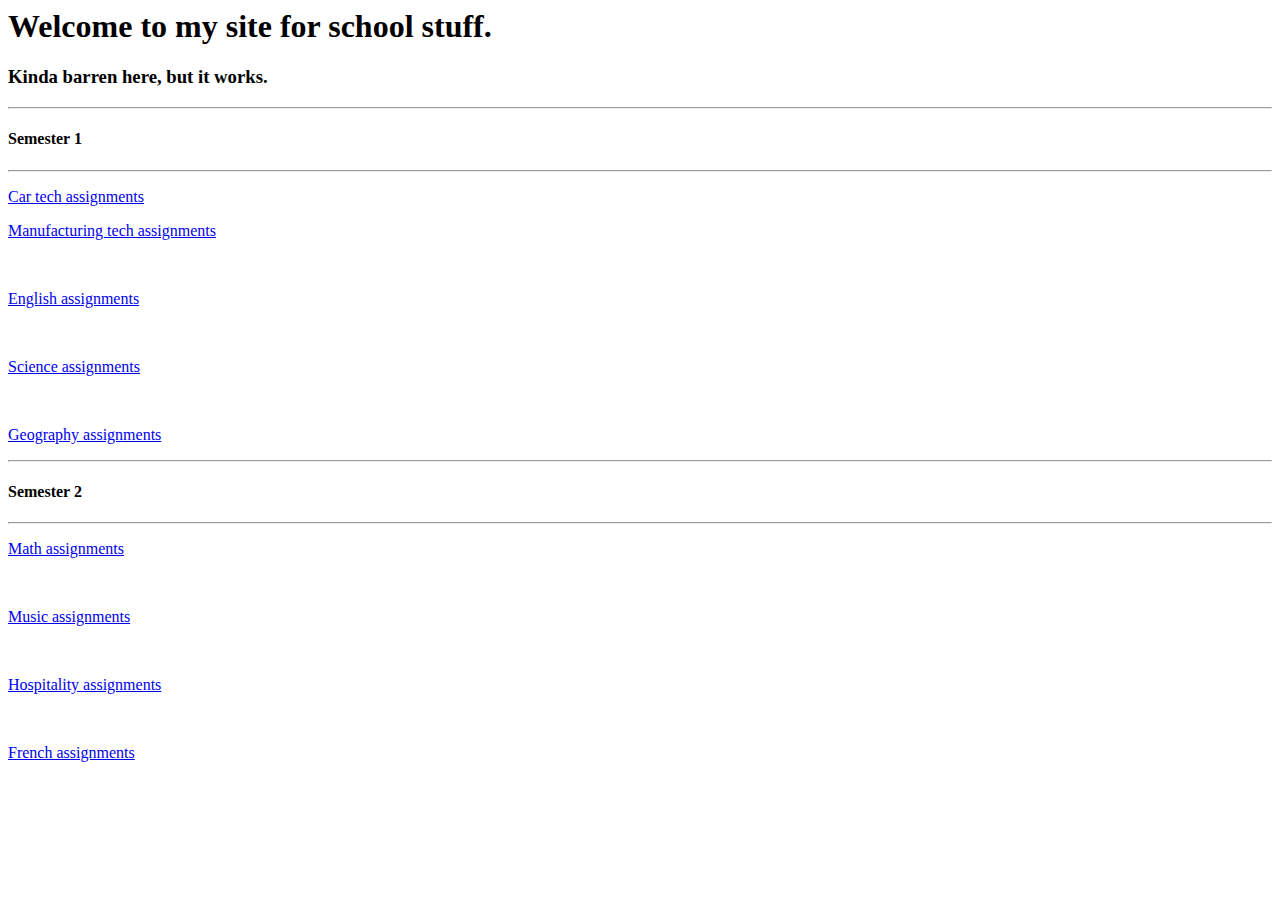
<file: index.html>
<html>
        <head>
                <meta charset="utf-8">
                <meta name="viewport" content="width=device-width, inital-scale=1">
                <title>rich0790's site</title>
                <link rel="icon" type="image/png" href="favicon.png">
        </head>
  
        <body>
                <h1>Welcome to my site for school stuff.</h1>
                <h3>Kinda barren here, but it works.</h3>
                <hr>
                <h4>Semester 1</h4>
                <hr>
                <p><a href="https://rich0790.github.io/nothing">Car tech assignments</a></p>
                <p><a href="https://rich0790.github.io/nothing">Manufacturing tech assignments</a></p>
                <br>
                <p><a href="https://rich0790.github.io/english things">English assignments</a></p>
                <br>
                <p><a href="https://rich0790.github.io/nothing">Science assignments</a></p>
                <br>
                <p><a href="https://rich0790.github.io/geography things">Geography assignments</a></p>
                <hr>
                <h4>Semester 2</h4>
                <hr>
                <p><a href="https://rich0790.github.io/nothing">Math assignments</a></p>
                <br>
                <p><a href="https://rich0790.github.io/nothing">Music assignments</a></p>
                <br>
                <p><a href="https://rich0790.github.io/nothing">Hospitality assignments</a></p>
                <br>
                <p><a href="https://rich0790.github.io/nothing">French assignments</a></p>
        </body>
</html>
</file>
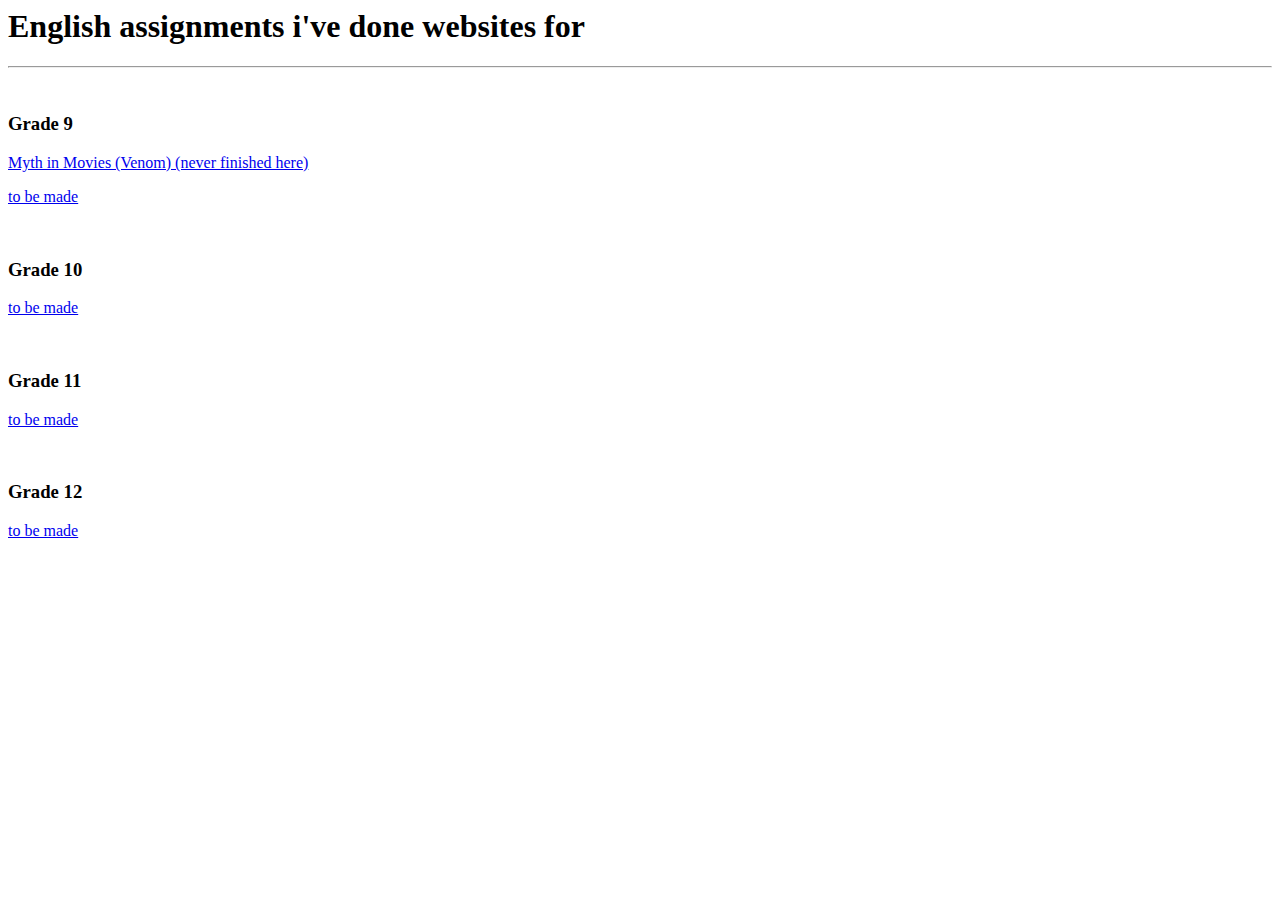
<file: english things/index.html>
<html>
        <head>
                <meta charset="utf-8">
                <meta name="viewport" content="width=device-width, inital-scale=1">
                <title>rich0790's site</title>
                <link rel="icon" type="image/png" href="favicon.png">
        </head>
  
        <body>
                <h1>English assignments i've done websites for</h1>
                <hr>
                <br>
                <h3>Grade 9</h3>
                <p><a href="https://rich0790.github.io/english things/myth in movies/">Myth in Movies (Venom) (never finished here)</a></p>
                <p><a href="https://rich0790.github.io/english things/">to be made</a></p>
                <br>
                <h3>Grade 10</h3>
                <p><a href="https://rich0790.github.io/english things/">to be made</a></p>
                <br>
                <h3>Grade 11</h3>
                <p><a href="https://rich0790.github.io/english things/">to be made</a></p>
                <br>
                <h3>Grade 12</h3>
                <p><a href="https://rich0790.github.io/english things/">to be made</a></p>
        </body>
</html>
</file>
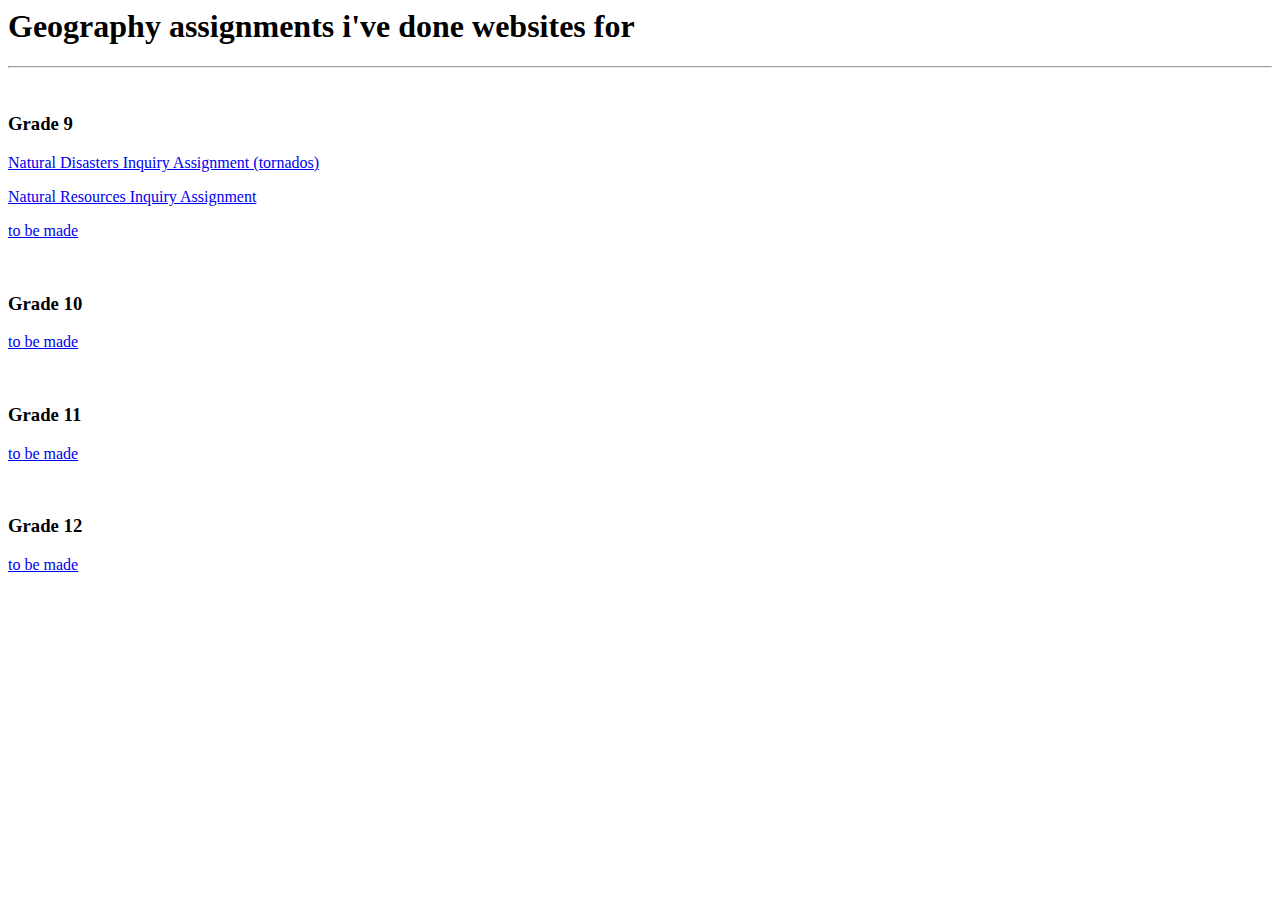
<file: geography things/index.html>
<html>
        <head>
                <meta charset="utf-8">
                <meta name="viewport" content="width=device-width, inital-scale=1">
                <title>rich0790's site</title>
                <link rel="icon" type="image/png" href="favicon.png">
        </head>
  
        <body>
                <h1>Geography assignments i've done websites for</h1>
                <hr>
                <br>
                <h3>Grade 9</h3>
                <p><a href="https://rich0790.github.io/geography things/natural disasters in canada/">Natural Disasters Inquiry Assignment (tornados)</a></p>
                <p><a href="https://rich0790.github.io/geography things/natural resources in canada/">Natural Resources Inquiry Assignment</a></p>
                <p><a href="https://rich0790.github.io/geography things/">to be made</a></p>
                <br>
                <h3>Grade 10</h3>
                <p><a href="https://rich0790.github.io/geography things/">to be made</a></p>
                <br>
                <h3>Grade 11</h3>
                <p><a href="https://rich0790.github.io/geography things/">to be made</a></p>
                <br>
                <h3>Grade 12</h3>
                <p><a href="https://rich0790.github.io/geography things/">to be made</a></p>
        </body>
</html>
</file>
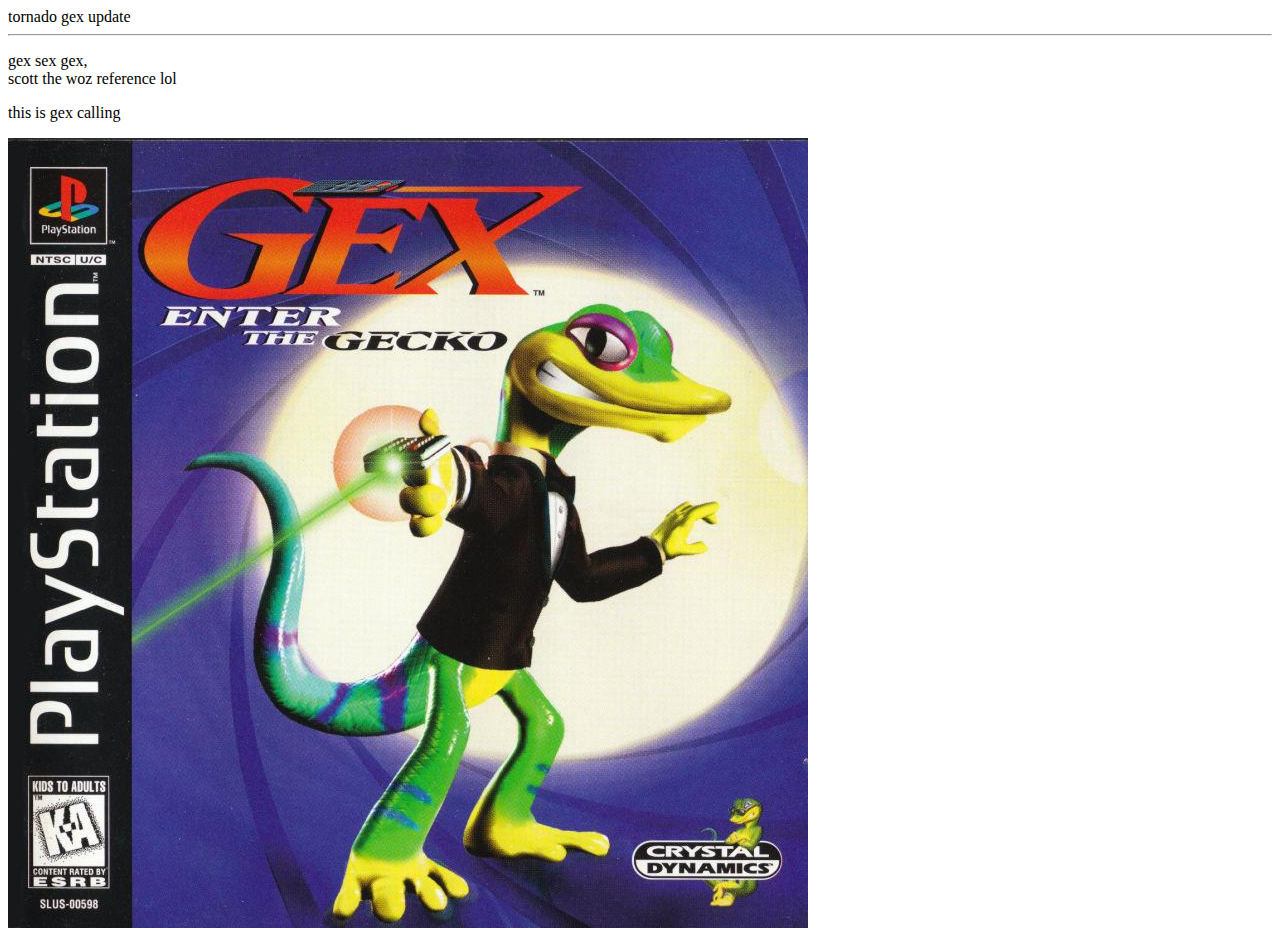
<file: sex/index.html>
<html>
      <head>
            <meta charset="utf-8">
            <meta name="viewport" content="width=device-width, inital-scale=1">
            <title>gex</title>
            <link rel="icon" type="image/png" href="favicon.png">
      </head>

      <body>
            <hl>tornado gex update</hl>
            <hr>
            <p>gex sex gex, <br> scott the woz reference lol</p>
            <p>this is gex calling</p>

            <img src="gexy sex.png">
      </body>
</html>
</file>
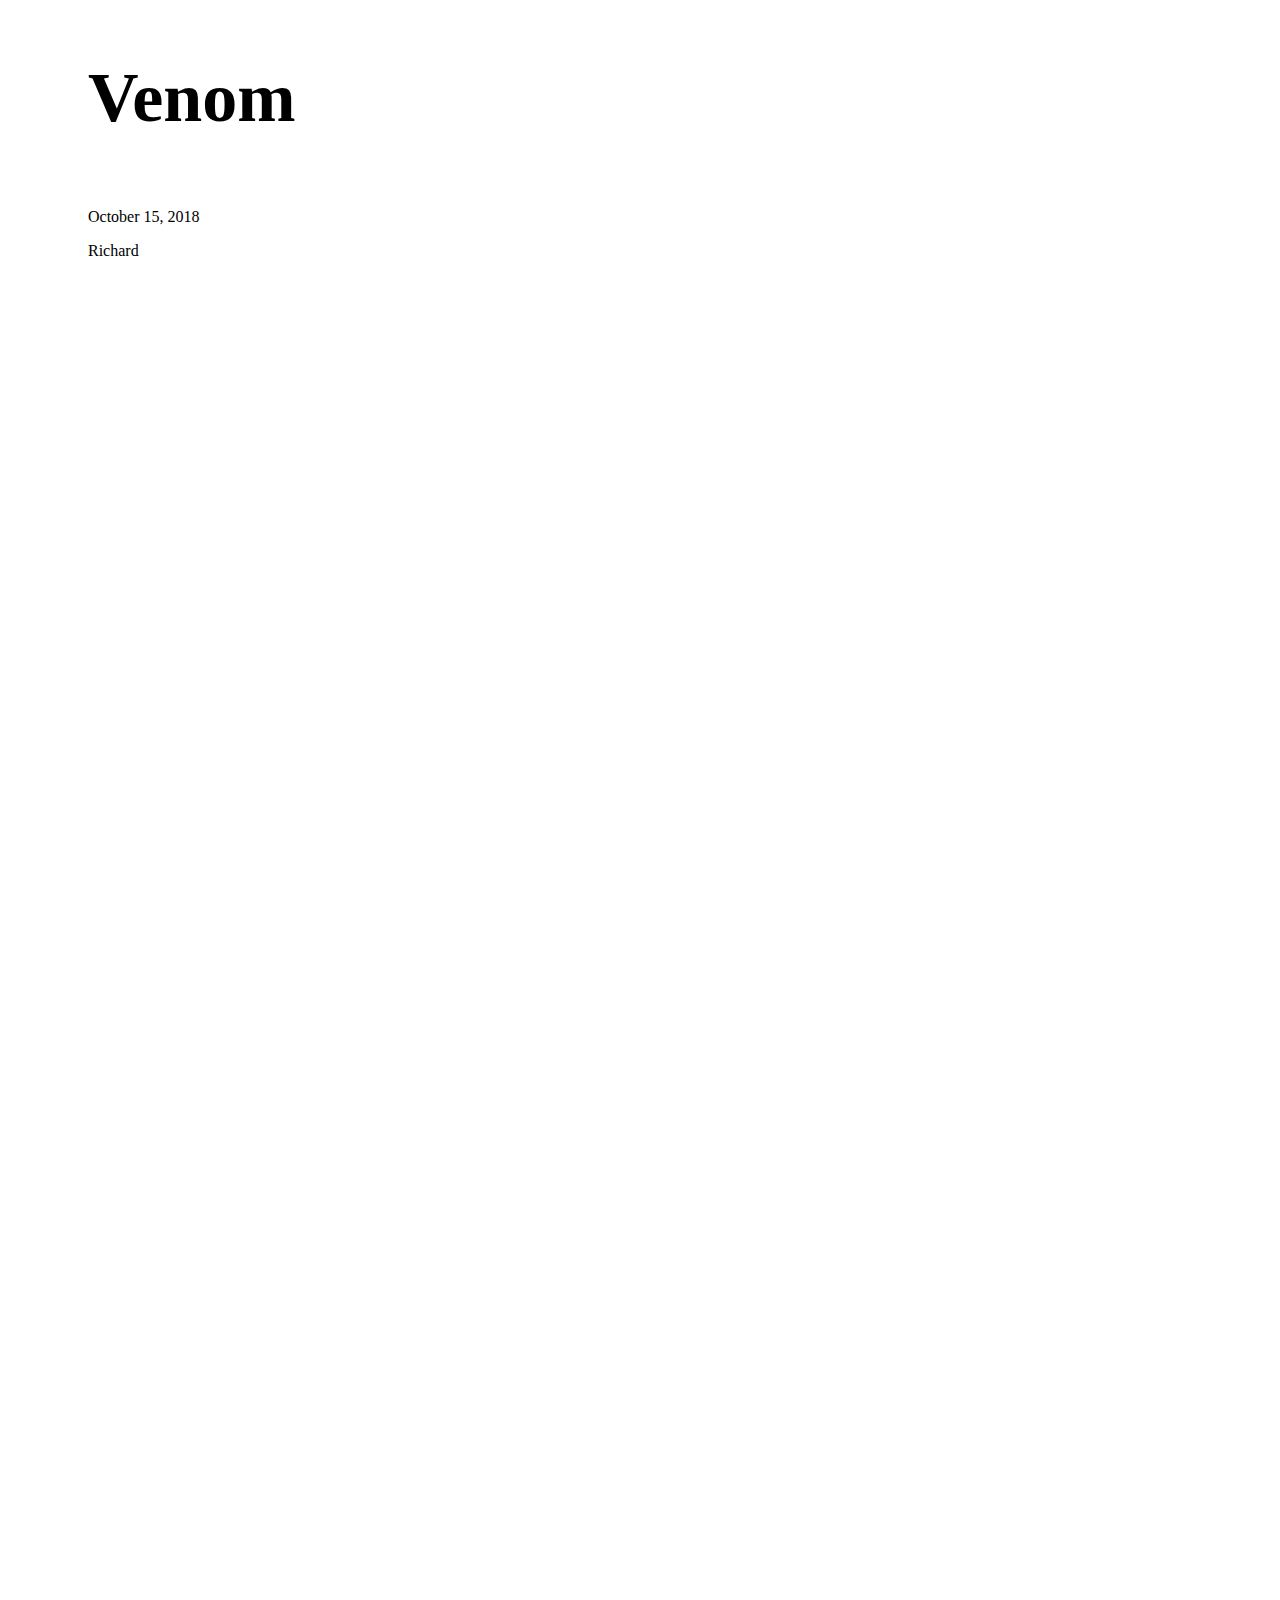
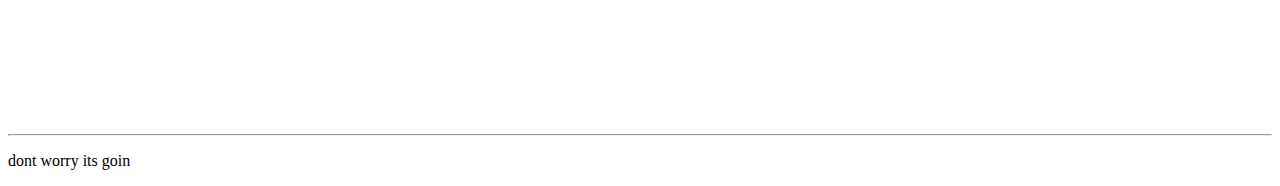
<file: english things/myth in movies/index.html>
<html>
        <head>
                <meta charset="utf-8">
                <meta name="viewport" content="width=device-width, inital-scale=1">
                <title>rich0790's site</title>
                <link rel="icon" type="image/png" href="favicon.png">
        </head>
  
        <body>
                <div style = "position:relative; left:80px; top:50px;">
                        <p style = "font-size:70px;"><b>Venom</b></p>
                        <p>October 15, 2018</p>
                        <p>Richard</p>
                </div>
                <div style = "position:relative; left:1300px; top:-200px;">
                        <img src="venom.png">
                </div>
                <hr>

                <p>dont worry its goin</p>
        </body>
</html>
</file>
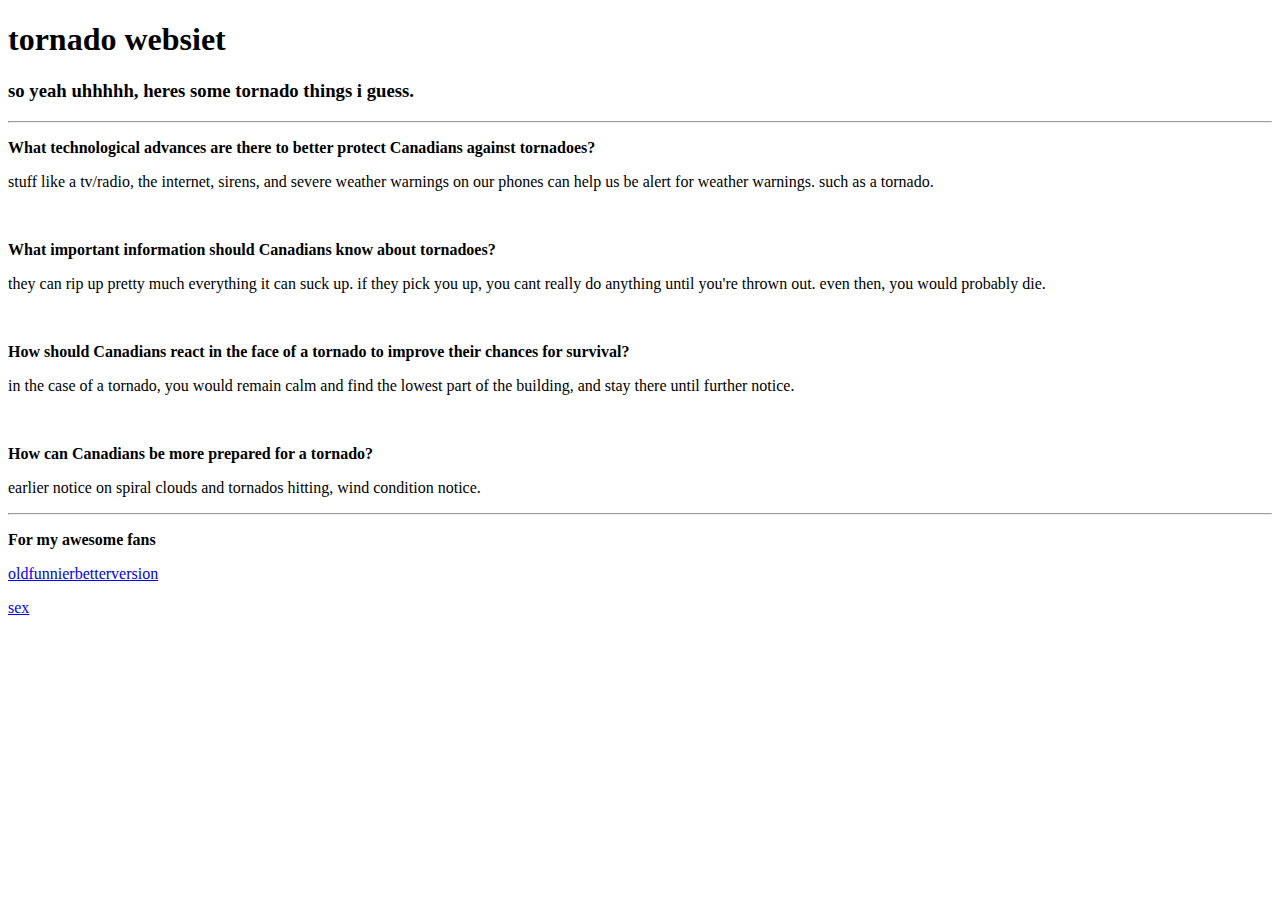
<file: geography things/natural disasters in canada/index.html>
<!DOCTYPE html>
<html>
        <head>
                <meta charset="utf-8">
                <meta name="viewport" content="width=device-width, inital-scale=1">
                <title>rich0790's site</title>
                <link rel="icon" type="image/png" href="favicon.png">
        </head>
  
        <body>
                <h1>tornado websiet</h1>
                <h3>so yeah uhhhhh, heres some tornado things i guess.</h3>
                <hr>
                <p><b>What technological advances are there to better protect Canadians against tornadoes?</b></p>
                <p>stuff like a tv/radio, the internet, sirens, and severe weather warnings on our phones can help us be alert for weather warnings. such as a tornado.</p>
                <br>
                <p><b>What important information should Canadians know about tornadoes?</b></p>
                <p>they can rip up pretty much everything it can suck up. if they pick you up, you cant really do anything until you're thrown out. even then, you would probably die.</p>
                <br>
                <p><b>How should Canadians react in the face of a tornado to improve their chances for survival?</b></p>
                <p>in the case of a tornado, you would remain calm and find the lowest part of the building, and stay there until further notice.</p>
                <br>
                <p><b>How can Canadians be more prepared for a tornado?</b></p>
                <p>earlier notice on spiral clouds and tornados hitting, wind condition notice.</p>
                <hr>
                <p><b>For my awesome fans</b></p>
                <p><a href="https://rich0790.github.io/geography%20things/natural%20disasters%20in%20canada/oldfunnierbetterversion/">oldfunnierbetterversion</a></p>
                <p><a href="https://rich0790.github.io/geography%20things/natural%20disasters%20in%20canada/sex/">sex</a></p>

        </body>
</html>
</file>
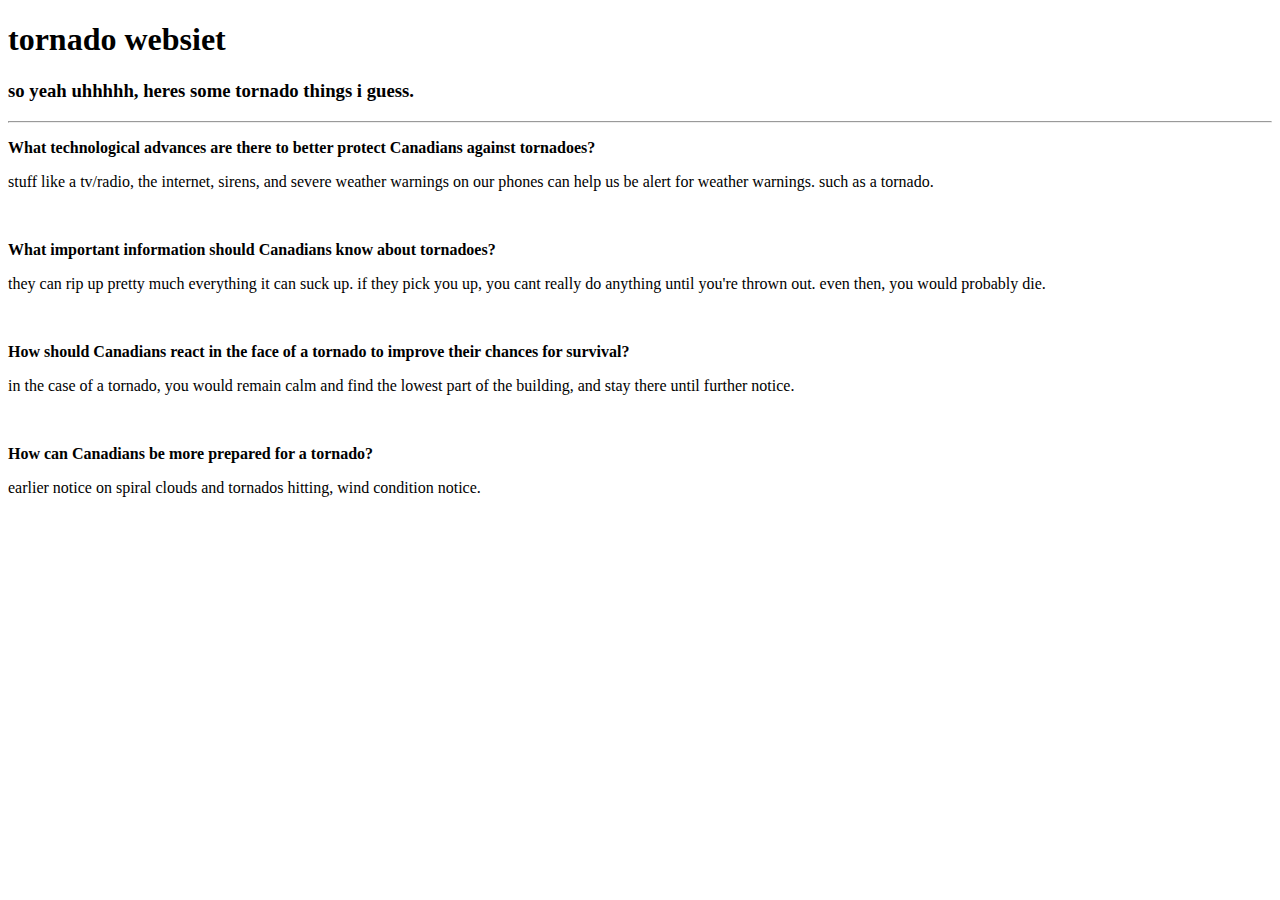
<file: geography things/tornado webpage/index.html>
<!DOCTYPE html>
<html>
        <head>
                <meta charset="utf-8">
                <meta name="viewport" content="width=device-width, inital-scale=1">
                <title>rich0790's site</title>
                <link rel="icon" type="image/png" href="favicon.png">
        </head>
  
        <body>
                <h1>tornado websiet</h1>
                <h3>so yeah uhhhhh, heres some tornado things i guess.</h3>
                <hr>
                <p><b>What technological advances are there to better protect Canadians against tornadoes?</b></p>
                <p>stuff like a tv/radio, the internet, sirens, and severe weather warnings on our phones can help us be alert for weather warnings. such as a tornado.</p>
                <br>
                <p><b>What important information should Canadians know about tornadoes?</b></p>
                <p>they can rip up pretty much everything it can suck up. if they pick you up, you cant really do anything until you're thrown out. even then, you would probably die.</p>
                <br>
                <p><b>How should Canadians react in the face of a tornado to improve their chances for survival?</b></p>
                <p>in the case of a tornado, you would remain calm and find the lowest part of the building, and stay there until further notice.</p>
                <br>
                <p><b>How can Canadians be more prepared for a tornado?</b></p>
                <p>earlier notice on spiral clouds and tornados hitting, wind condition notice.</p>

        </body>
</html>
</file>
